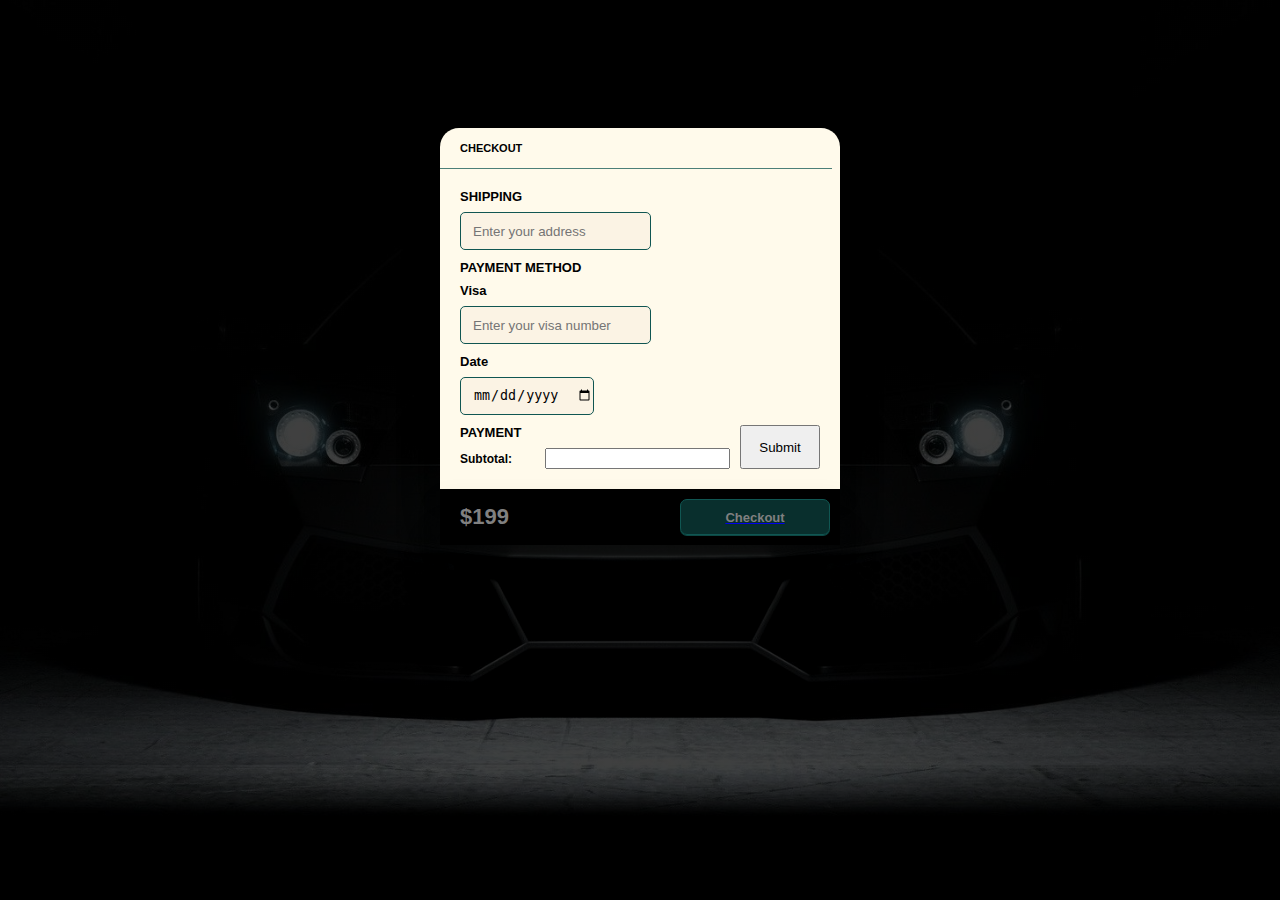
<file: cart.html>
<!DOCTYPE html>
<html lang="en">
  <head>
    <meta charset="UTF-8" />
    <meta name="viewport" content="width=device-width, initial-scale=1.0" />
    <title>Document</title>
  </head>
  <style>
    /* Body */
    .container {
      margin-top: 10%;
      display: grid;
      grid-template-columns: auto;
      gap: 0px;
      justify-content: center;
      align-items: center;
    }

    hr {
      height: 1px;
      background-color: rgba(16, 86, 82, 0.75);
      border: none;
    }

    .card {
      width: 400px;
      background: rgb(255, 250, 235);
      box-shadow: 0px 187px 75px rgba(0, 0, 0, 0.01),
        0px 105px 63px rgba(0, 0, 0, 0.05), 0px 47px 47px rgba(0, 0, 0, 0.09),
        0px 12px 26px rgba(0, 0, 0, 0.1), 0px 0px 0px rgba(0, 0, 0, 0.1);
    }

    .title {
      width: 93%;
      height: 40px;
      position: relative;
      display: flex;
      align-items: center;
      padding-left: 20px;
      border-bottom: 1px solid rgba(16, 86, 82, 0.75);
      font-weight: 700;
      font-size: 11px;
      color: #000000;
    }

    /* Cart */
    .cart {
      border-radius: 19px 19px 0px 0px;
    }

    .cart .steps {
      display: flex;
      flex-direction: column;
      padding: 20px;
    }

    .cart .steps .step {
      display: grid;
      gap: 10px;
    }

    .cart .steps .step span {
      font-size: 13px;
      font-weight: 600;
      color: #000000;
      margin-bottom: 8px;
      display: block;
    }

    .cart .steps .step p {
      font-size: 11px;
      font-weight: 600;
      color: #000000;
    }

    .input_field {
      width: auto;
      height: 36px;
      padding: 0 0 0 12px;
      border-radius: 5px;
      outline: none;
      border: 1px solid rgb(16, 86, 82);
      background-color: rgb(251, 243, 228);
      transition: all 0.3s cubic-bezier(0.15, 0.83, 0.66, 1);
    }

    .input_field:focus {
      border: 1px solid transparent;
      box-shadow: 0px 0px 0px 2px rgb(251, 243, 228);
      background-color: rgb(201, 193, 178);
    }
 
    /* Visa */


    body {
    font-family: Arial, sans-serif;
    /* Specify the font family for the body text */
    background-color: #f4f4f4;
    /* Set the background color for the body */
    margin: 0;
    /* Remove default margin */
    padding: 0;
    /* Remove default padding */
    display: flex;
    /* Use flex display for column layout */
    flex-direction: column;
    /* Set the flex direction to column */
    align-items: center;
    /* Center the items along the cross-axis */
    height: 100vh;
    /* Set the height to 100% of the viewport height */
    background-image: linear-gradient(rgba(0, 0, 0, 0.75), rgba(0, 0, 0, 0.75)),
      url(./assets/img/653ab9dd1ef121f163c484d03322f1a9.jpg);
    /* Set a background gradient and image */
    background-size: 250vh;
    /* Consider using 'cover' or 'contain' for background-size */
    background-position: center;
    /* Center the background image */
    background-repeat: no-repeat;
    /* Do not repeat the background image */
  }
    .Visa form {
      display: grid;
      grid-template-columns: 1fr 80px;
      gap: 10px;
      padding: 0px;
    }

    /* address */
    .address form {
      display: grid;
      grid-template-columns: 1fr 80px;
      gap: 10px;
      padding: 0px;
    }

    /* Promo */
    .promo form {
      display: grid;
      grid-template-columns: 1fr 80px;
      gap: 10px;
      padding: 0px;
    }

    /* Checkout */
    .payments .details {
      display: grid;
      grid-template-columns: 10fr 1fr;
      padding: 0px;
      gap: 5px;
    }

    .payments .details span:nth-child(odd) {
      font-size: 12px;
      font-weight: 600;
      color: #000000;
      margin: auto auto auto 0;
    }

    .payments .details span:nth-child(even) {
      font-size: 13px;
      font-weight: 600;
      color: #000000;
      margin: auto 0 auto auto;
    }

    .checkout .footer {
      display: flex;
      align-items: center;
      justify-content: space-between;
      padding: 10px 10px 10px 20px;
      background-color:black;
      color: orange;
    }

    .price {
      position: relative;
      font-size: 22px;
      color: grey;
      font-weight: 900;
    }

    .checkout .checkout-btn {
      display: flex;
      flex-direction: row;
      justify-content: center;
      align-items: center;
      width: 150px;
      height: 36px;
      background: rgba(16, 86, 82, 0.55);
      box-shadow: 0px 0.5px 0.5px rgba(16, 86, 82, 0.75),
        0px 1px 0.5px rgba(16, 86, 82, 0.75);
      border-radius: 7px;
      border: 1px solid rgb(16, 86, 82);
      color: grey;
      font-size: 13px;
      font-weight: 600;
      transition: all 0.3s cubic-bezier(0.15, 0.83, 0.66, 1);
    }

    @media (max-width: 991px) {
      .container {
        margin-top: 15%;
        margin-left: 50%;
        margin-right: 50%;
      }
      .card {
        width: 100%;
      }
    }

    @media (max-width: 725px) {
      .container {
        margin-top: 20%;
        margin-left: 50%;
        margin-right: 50%;
      }
      .card {
        width: 100%;
      }
    }

    @media (max-width: 450px) {
      .container {
        margin-top: 35%;
        margin-left: 50%;
        margin-right: 50%;
      }
      .card {
        width: 100%;
      }
    }
  </style>
  <body>
    <div class="container">
      <div class="card cart">
        <label class="title">CHECKOUT</label>
        <div class="steps">
          <div class="step">
            <div class="address">
              <form action="includes/cartHandler.php" method="post">
                <div class="address">
                    <span>SHIPPING</span>
                    <input type="text" id="SHIPPING" name="SHIPPING" placeholder="Enter your address" class="input_field" />
                </div>
                <hr />
                <div class="Visa">
                    <span>PAYMENT METHOD</span>
                    <span>Visa</span>
                    <input type="visa" id="PAYMENT_METHOD" name="PAYMENT_METHOD" placeholder="Enter your visa number" class="input_field" />
                </div>
                <hr />
                <div class="promo">
                    <span>Date</span>
                    <input type="date" id="Date" name="Date" placeholder="Enter the date" class="input_field" />
                </div>
                <hr />
                <div class="payments">
                    <span>PAYMENT</span>
                    <div class="details">
                        <span>Subtotal:</span>
                        <input type="text" name="Subtotal" id="Subtotal">
                        <!-- Add Tax input if needed -->
                        <!-- <span>Tax:</span>
                        <input type="none" name="Tax" id="Tax"> -->
                    </div>
                </div>
                <input type="submit" />
            </form>
            
                </div>
          </div>
        </div>
      </div>

      <div class="card checkout">
        <div class="footer">


</body>
</html>
          <label class="price">$199</label>
          <a href="index.html" 
            ><button class="checkout-btn">Checkout</button></a
          >
        </div>
      </div>
    </div>

    <script>
      document.addEventListener("DOMContentLoaded", function () {
        // Wait for the document to be fully loaded

        // Find the Checkout button by its class
        var checkoutBtn = document.querySelector(".checkout-btn");

        // Add a click event listener to the Checkout button
        checkoutBtn.addEventListener("click", function () {
          // Display an alert when the button is clicked
          alert("Checked out successfully!");
        });
      });
    </script>
        <script>
          window.embeddedChatbotConfig = {
            chatbotId: "OcGtp_6Q0AdTHOrcBkxKT",
            domain: "www.chatbase.co",
          };
        </script>
        <script
        src="https://www.chatbase.co/embed.min.js"
        chatbotId="OcGtp_6Q0AdTHOrcBkxKT"
        domain="www.chatbase.co"
        defer
        ></script>
  </body>
</html>
</file>
